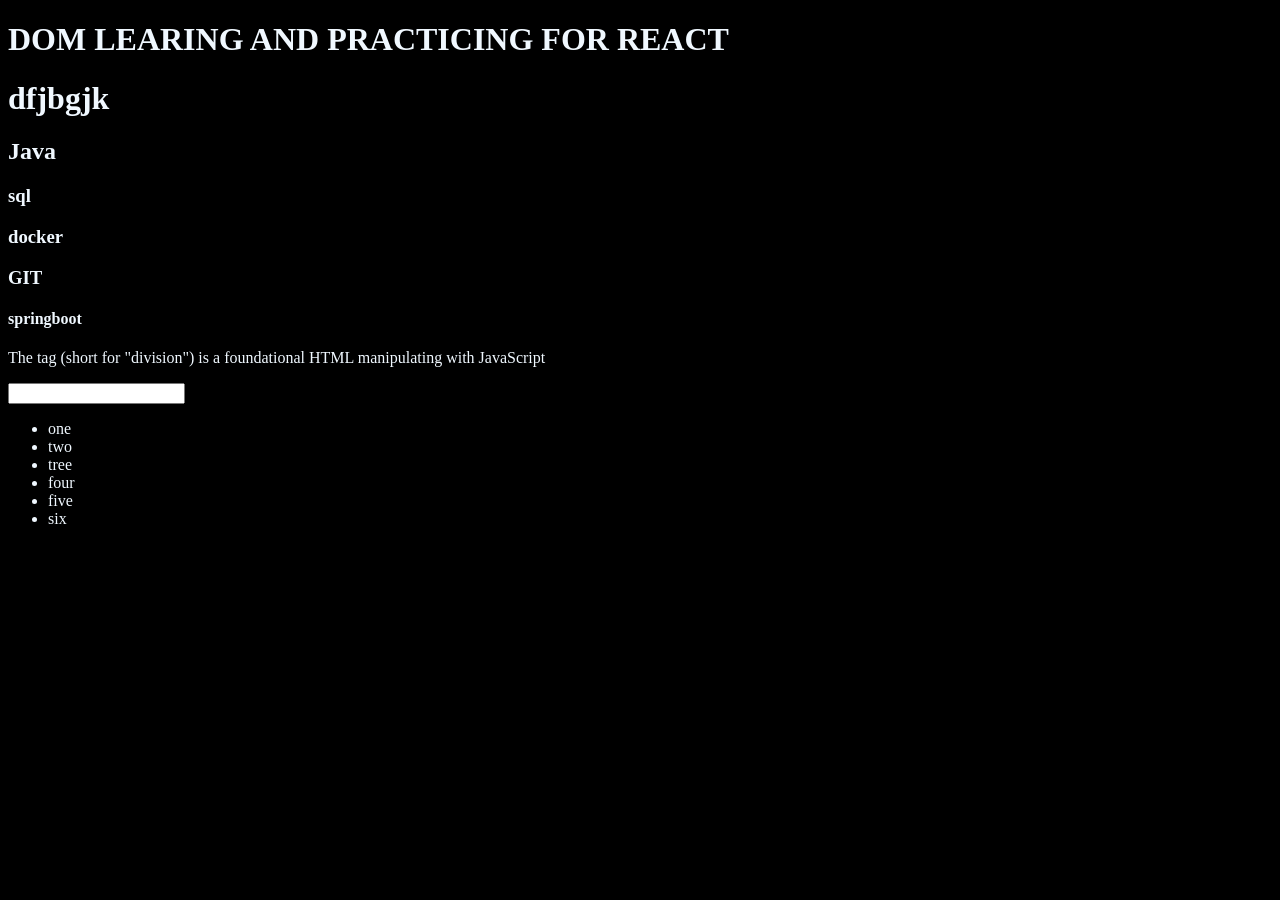
<file: DOM/index.html>
<!DOCTYPE html>
<html lang="en">
<head>
    <meta charset="UTF-8">
    <title>Dom Learning PRAC</title>

    <style>
        .bg{
            background-color: black;
            color: aliceblue;
        }
    </style>

</head>
<body class="bg">

    <div>
        <h1 id="title" class="heading">DOM LEARING AND  <span style="display: none;">KRISHNA </span>PRACTICING FOR REACT</h1>

        <h1 class="DSA">dfjbgjk</h1>
        <h2 class="DSA">Java</h2>
        <h3 class="DSA">sql</h3>
        <h3 class="DSA">docker</h3>
                <h3>GIT</h3>

        <h4>springboot</h4>

        <p>The tag (short for "division") is a foundational HTML  manipulating with JavaScript</p>

        <input type="password">

        <ul>
            <li class="list">one</li>
            <li class="list">two</li>
            <li class="list">tree</li>
            <li class="list">four</li>
            <li class="list">five</li>
            <li class="list">six</li>
        </ul>
 
    </div>

    
</body>
</html>
</file>
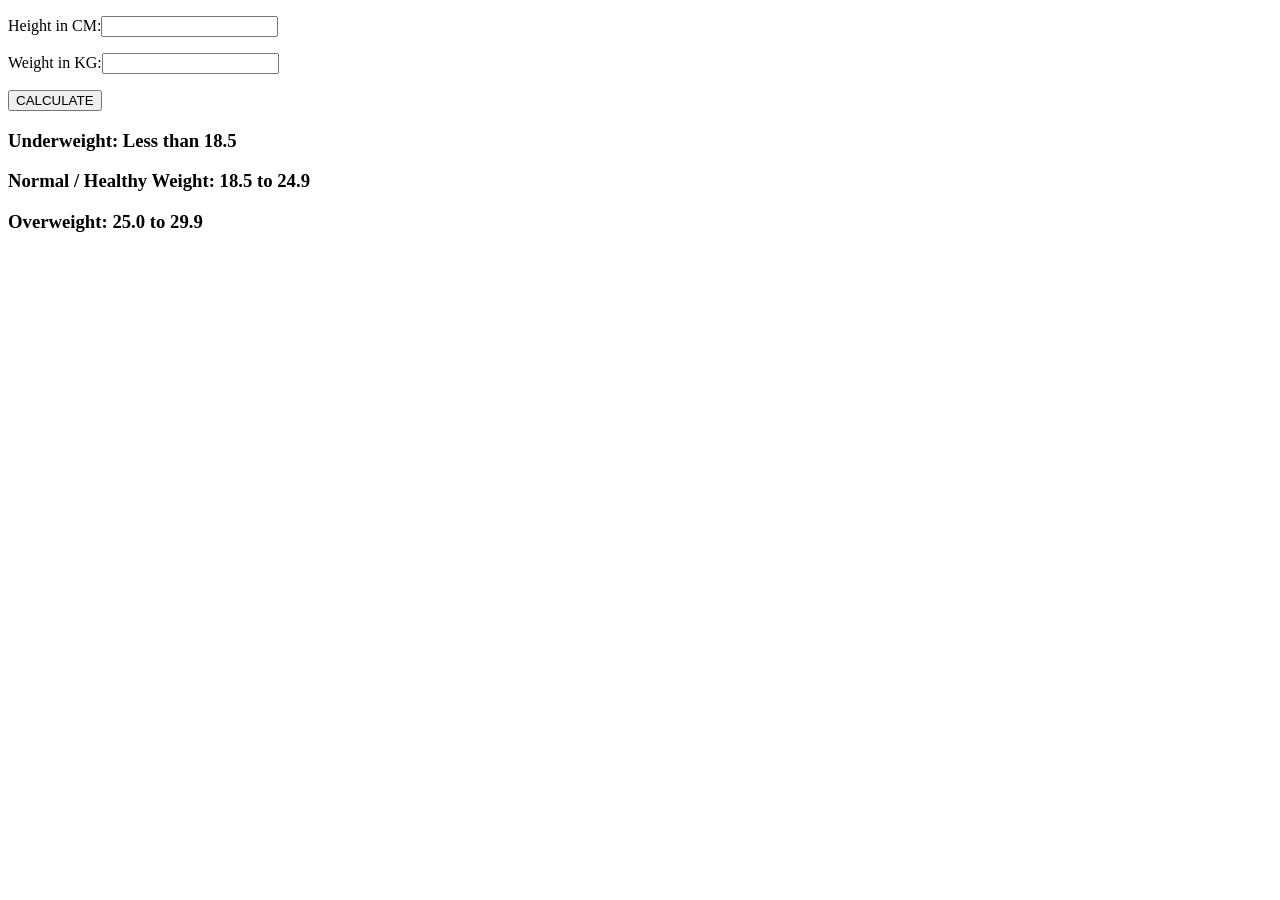
<file: BMI Calculator/bmi.html>
<!DOCTYPE html>
<html lang="en">
<head>
    <meta charset="UTF-8">
    <meta name="viewport" content="width=device-width, initial-scale=1.0">
    <title>BMI CALCULATOR</title>
</head>
<body>
    <div>
    <form>
        <p><label for="Height">Height in CM:</label><input type="text" id="Height"/></p>
        <p><label for="Weight">Weight in KG:</label><input type="text" id="Weight"/></p>
        <button type="submit">CALCULATE</button>
        <div id="results"></div>
    <div id="weight-guide">
        <h3>Underweight: Less than 18.5</h3>
<h3>Normal / Healthy Weight: 18.5 to 24.9</h3>
<h3>Overweight: 25.0 to 29.9</h3>
    </div>
 </form>
    </div>
</body>
<script src="bmi.js"> </script>

</html>
</file>
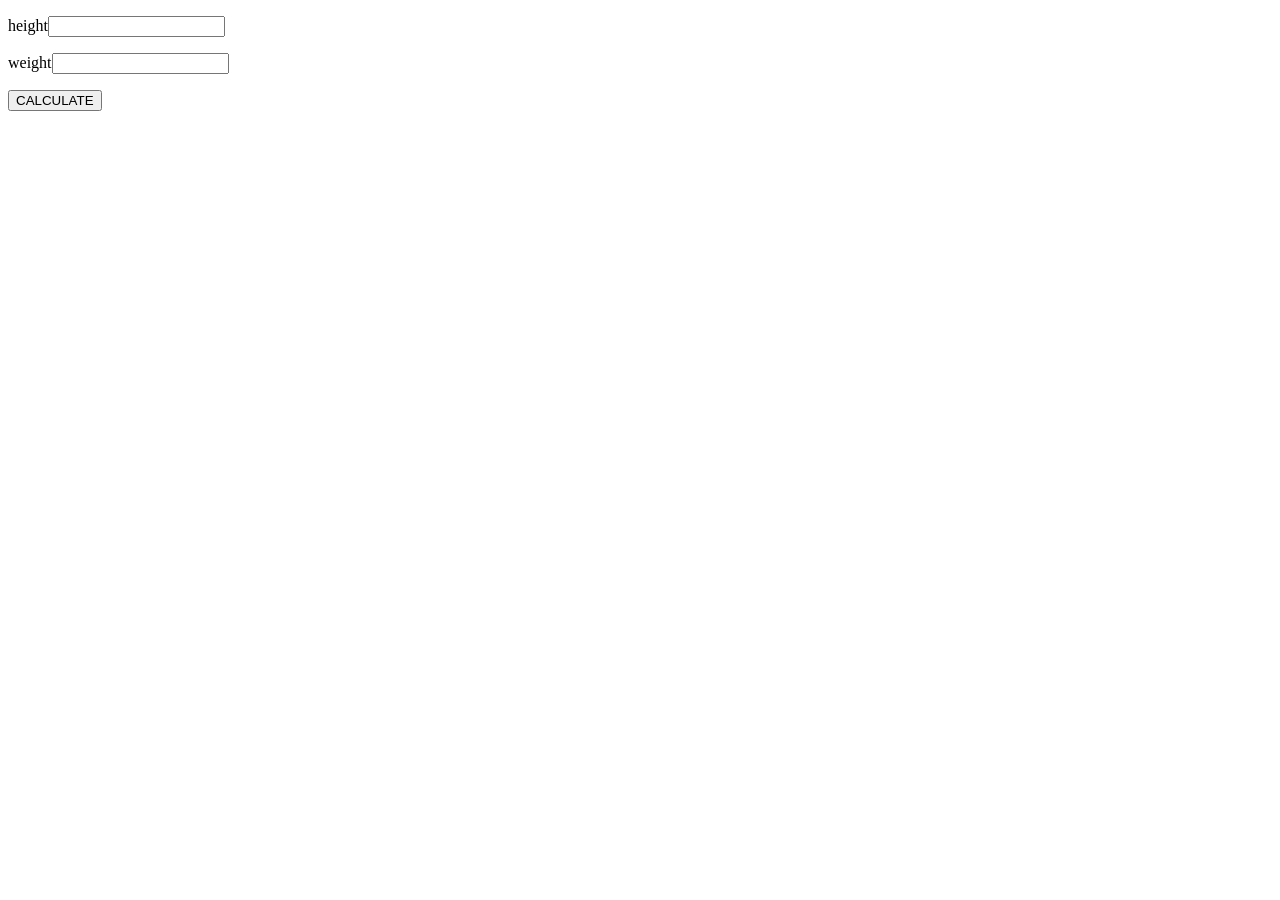
<file: bmiprac/bmiprac.html>
<!DOCTYPE html>
<html lang="en">
<head>
    <meta charset="UTF-8">
    <meta name="viewport" content="width=device-width, initial-scale=1.0">
    <title>BMIPRAC</title>
</head>
<body>
    <form>
    <p><label for="height">height</label><input type="text" id="height"></p>
    <p><label for="weight">weight</label><input type="text" id="weight"></p>
    <button>CALCULATE</button>

    <div id="results"></div>
     
</form>
    
</body>

<script src="bmiprac.js"></script>

</html>
</file>
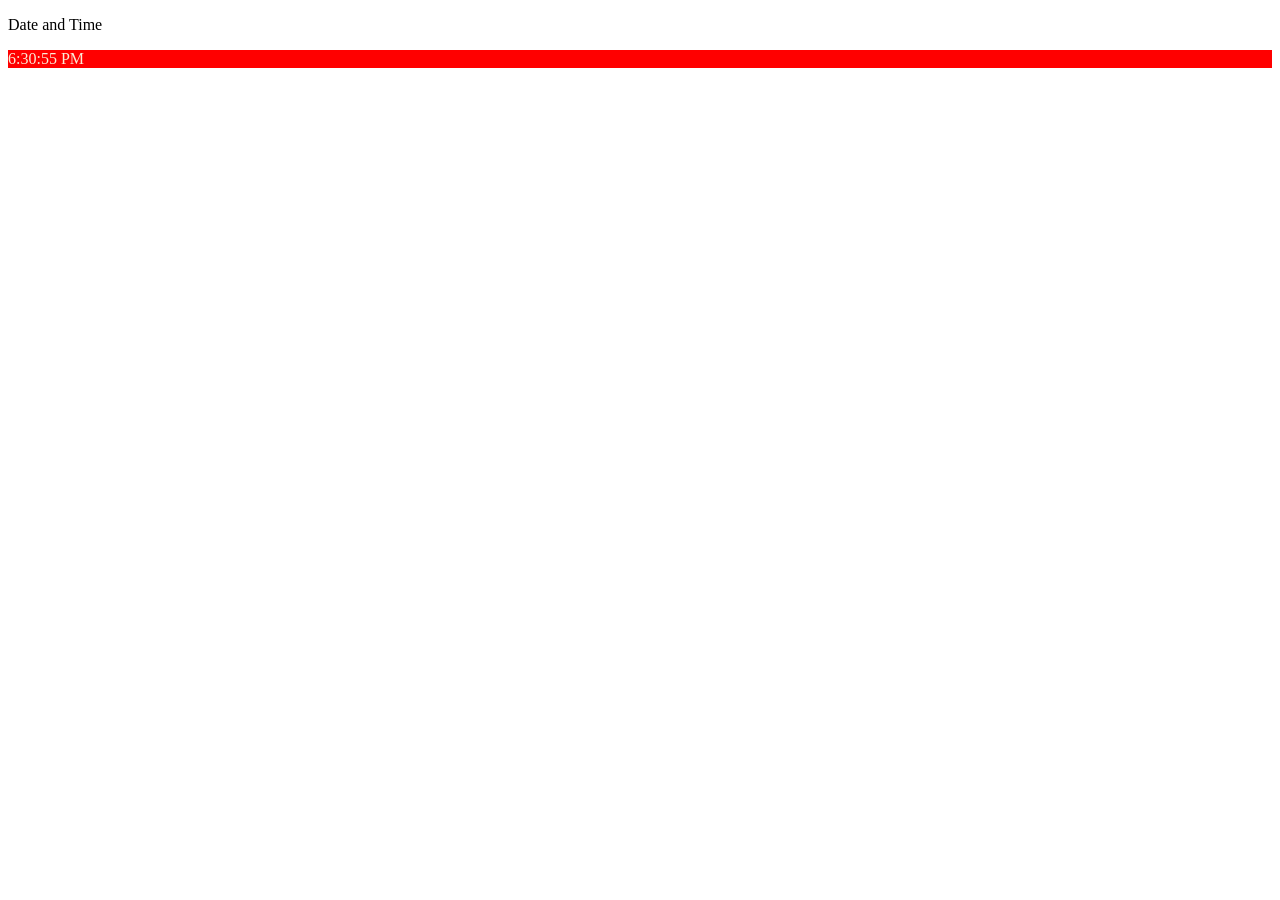
<file: cloclprac/clockprac.html>
<!DOCTYPE html>
<html lang="en">
<head>
    <meta charset="UTF-8">
    <meta name="viewport" content="width=device-width, initial-scale=1.0">
    <link rel="stylesheet" href="clockprac.css">
    <title>Clock Practice</title>
</head>
<body>

        <p>Date and Time</p>
        <div id="clock"></div>

</body>
<script  src="clockprac.js"></script>
</html>
</file>
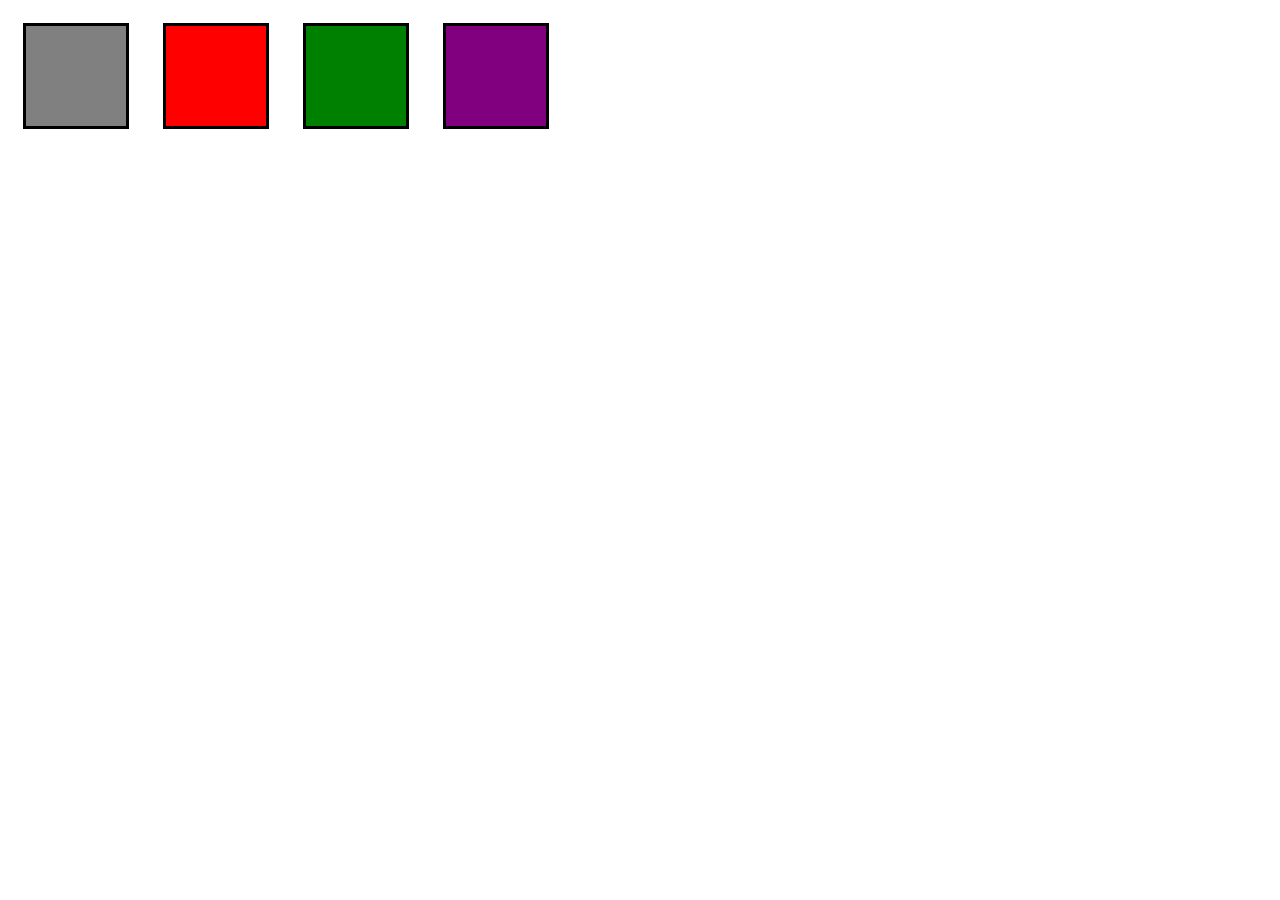
<file: DOM/colorchanger.html>
<!DOCTYPE html>
<html lang="en">
<head>
    <meta charset="UTF-8">
    <meta name="viewport" content="width=device-width, initial-scale=1.0">
    <title>Basic project practice</title>

<link rel="stylesheet" href="colorchanger.css">

</head>
<body>
    
    <span class="button" id="grey"></span>
       
    <span class="button" id="red"></span>

    <span class="button" id="green"></span>

    <span class="button" id="purple"></span>

<script src="colorchanger.js"></script>        
    
</body>
</html>
</file>
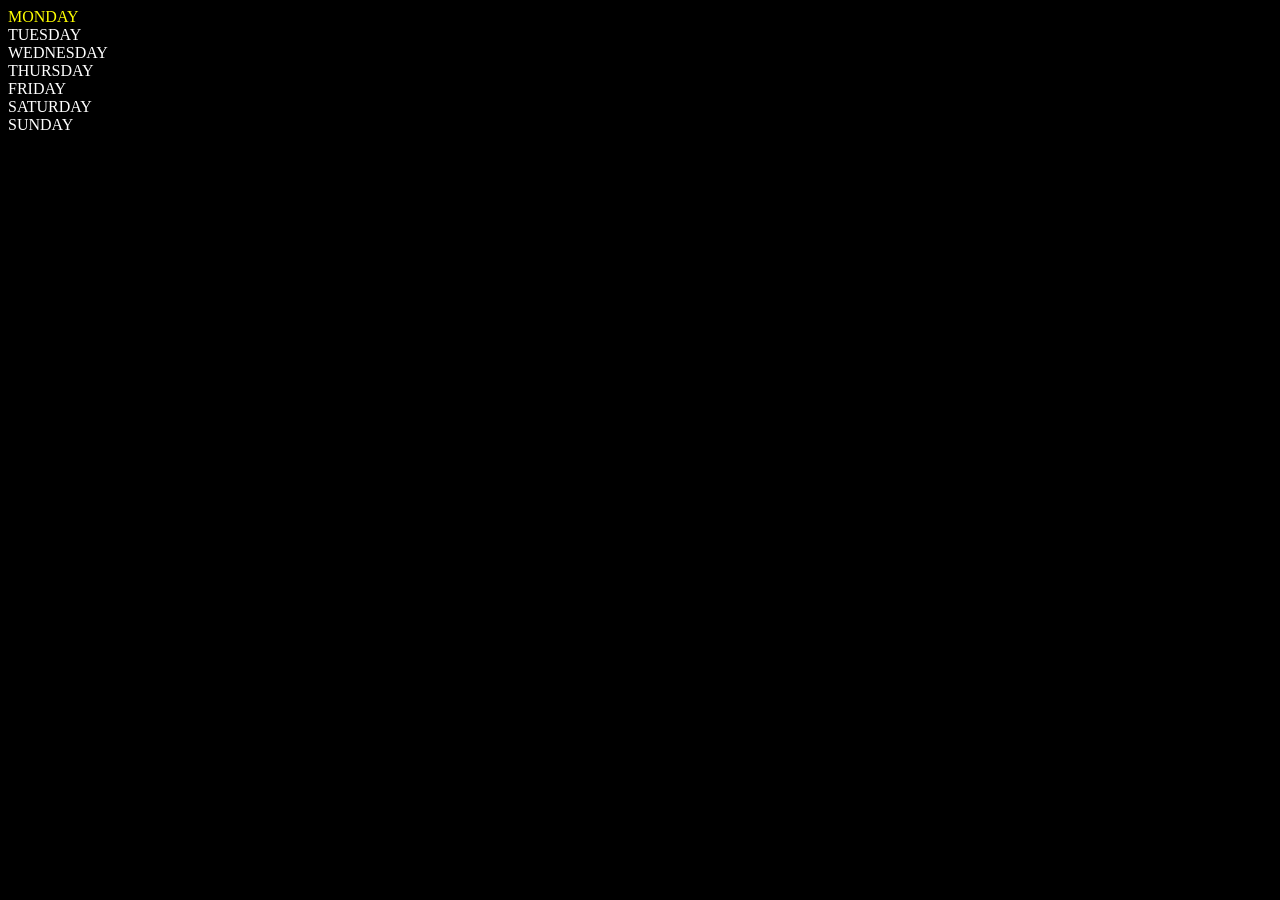
<file: DOM/dom.html>
<!DOCTYPE html>
<html lang="en">
<head>
    <meta charset="UTF-8">
    <meta name="viewport" content="width=device-width, initial-scale=1.0">
    <title>DOM</title>
</head>
<body style="background-color: black; color: white;">

    <div class="parent">
        <div class="day">MONDAY</div>
        <div class="day">TUESDAY</div>
        <div class="day">WEDNESDAY</div>
        <div class="day">THURSDAY</div>
        <div class="day">FRIDAY</div>
        <div class="day">SATURDAY</div>
        <div class="day">SUNDAY</div>

    </div>
   
</body>

<script>
    const parent=document.querySelector('.parent')
    // console.log(parent);
    // console.log(parent.children);
    // console.log(parent.children[1].innerHTML);

    // for(let i=0;i<parent.children.length;i++){
    //     console.log(parent.children[i].innerHTML);
    // }
    parent.children[0].style.color="yellow";
    console.log(parent.firstElementChild);
     console.log(parent.lastElementChild);

     const dayOne=document.querySelector('.day')
     console.log(dayOne);
    //  console.log(dayOne.parentElement);
    console.log(dayOne.nextElementSibling);

    console.log("NODES: ",parent.childNodes);
</script>

</html>
</file>
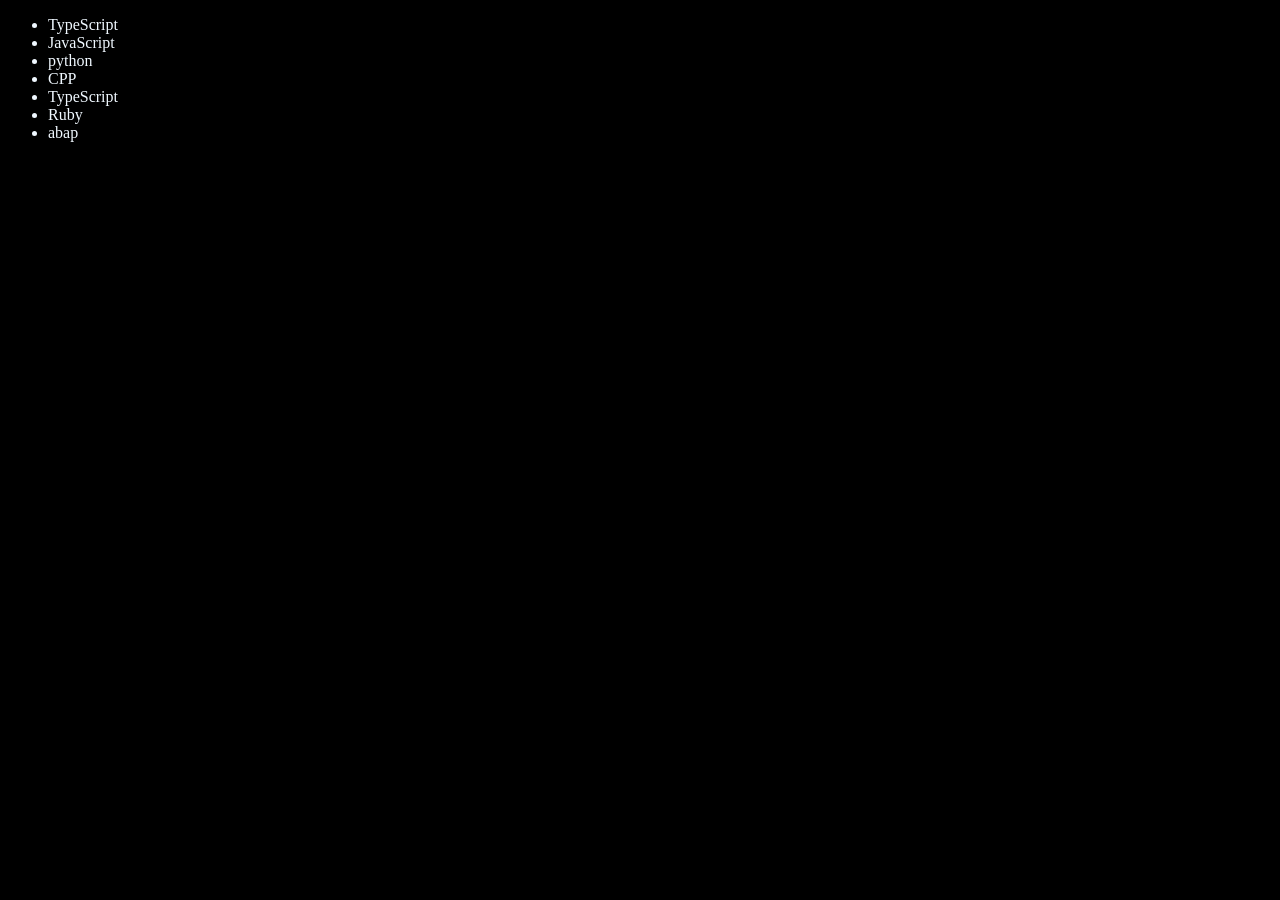
<file: DOM/DOMEDIT.html>
<!DOCTYPE html>
<html lang="en">
<head>
    <meta charset="UTF-8">
    <meta name="viewport" content="width=device-width, initial-scale=1.0">
    <title>DOM PRAC</title>
</head>
<body style="background-color: black; color: aliceblue;">
        <ul class="skills">
    <li>Java</li>            
    <li>JavaScript </li>            
            </ul>
</body>


<script>
        function addLanguage(langName){
           const li= document.createElement('li');
           li.innerHTML=`${langName}`
           document.querySelector('.skills').appendChild(li)
        } 
        addLanguage("python")
        addLanguage("CPP")
        addLanguage("TypeScript")
        addLanguage("Ruby")

        function addOptiLangauge(langName){
            const li=document.createElement('li')
            li.appendChild(document.createTextNode(langName))
            document.querySelector('.skills').appendChild(li)
        }
        addOptiLangauge('abap')
        addOptiLangauge('c')

        const secondLang = document.querySelector("li:nth-child(2)")
        console.log(secondLang)


        //edit
        const firstLang=document.querySelector("li:first-child")
        firstLang.outerHTML='<li>TypeScript</li>'

        //remove
        const lastLang=document.querySelector('li:last-child')
        lastLang.remove()


</script>

</html>
</file>
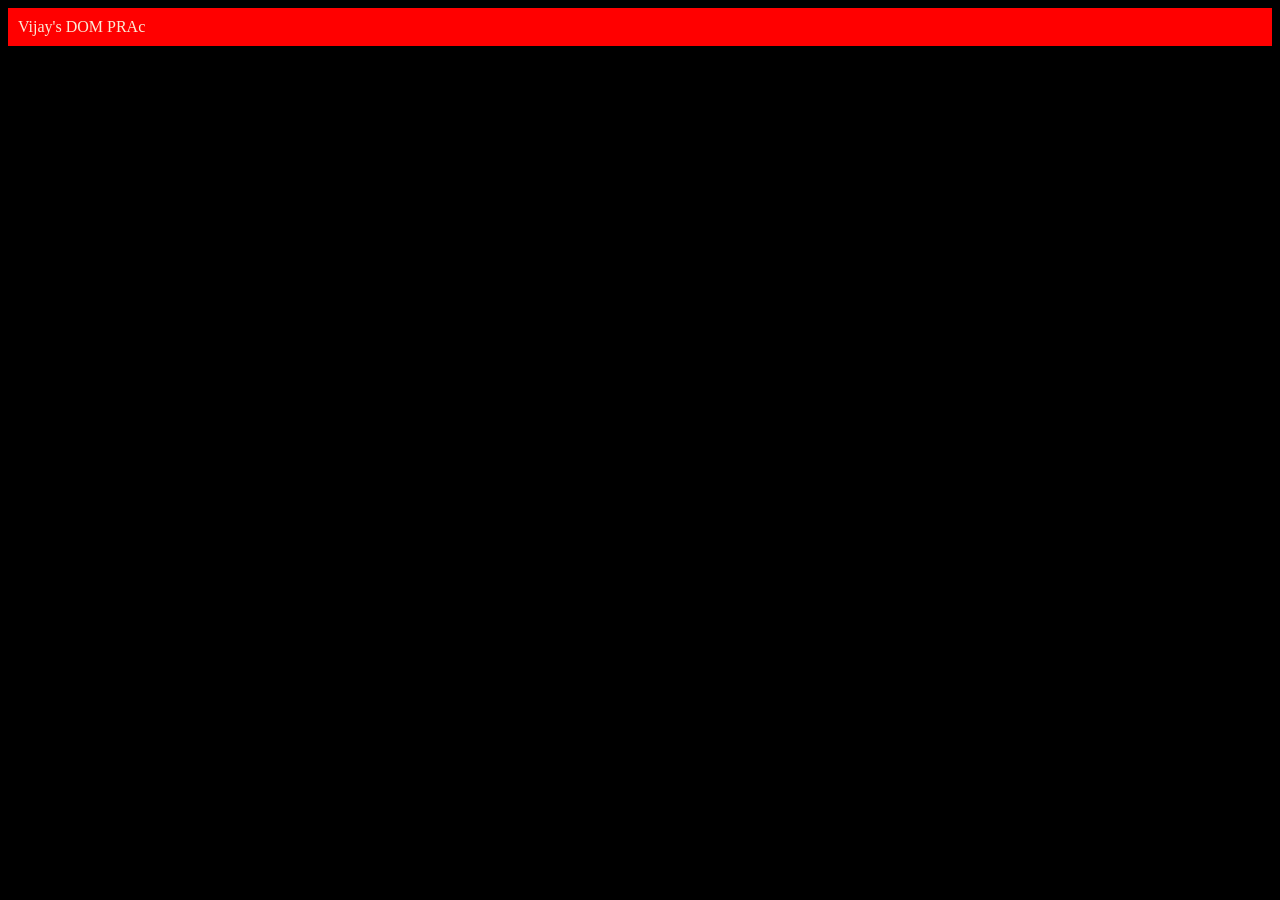
<file: DOM/three.html>
<!DOCTYPE html>
<html lang="en">
<head>
    <meta charset="UTF-8">
    <meta name="viewport" content="width=device-width, initial-scale=1.0">
    <title>DOM PRAC</title>
</head>
<body style="background-color: black; color:antiquewhite;">
    
</body>

<script>
  const div=document.createElement('div')
  console.log(div);
  div.className="main"
  div.id=Math.round(Math.random()*10+1)
  div.setAttribute("title","THE DOM")
  div.style.backgroundColor="RED"
  div.style.padding="10px"
//   div.innerHTML="Vijay's JS PRAC"
 const addText=document.createTextNode("Vijay's DOM PRAc")
div.appendChild(addText)
document.body.appendChild(div)

// const h1=document.createElement('h1')
// h1.className="h1class"
// h1.id="2"
// h1.setAttribute("title","THETITLE")
// h1.style.backgroundColor="blue"
// h1.style.padding="10px"
// h1.textContent="KRishna'a DOM PRaC"
// document.body.appendChild(h1);



</script>
</html>
</file>
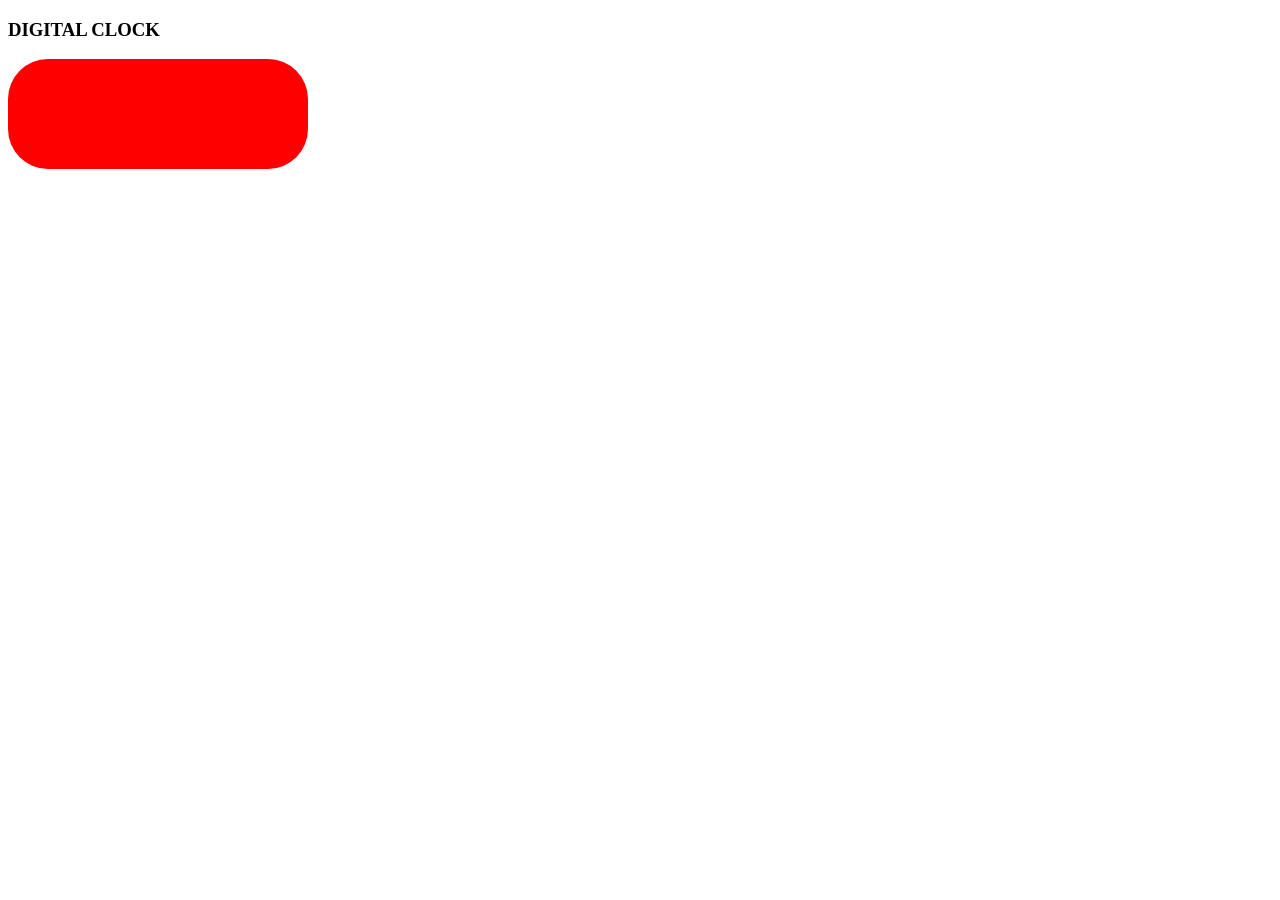
<file: bmiprac/DigitalClock/clock.html>
<!DOCTYPE html>
<html lang="en">
<head>
    <meta charset="UTF-8">
    <meta name="viewport" content="width=device-width, initial-scale=1.0">
    <title>Digital CLOCK</title>
    <link rel="stylesheet" href="clock.css">
</head>
<body>

    <h3>DIGITAL CLOCK</h3>
    <div id="clock"></div>

    
</body>
<script src="clock.js"></script>
</html>
</file>
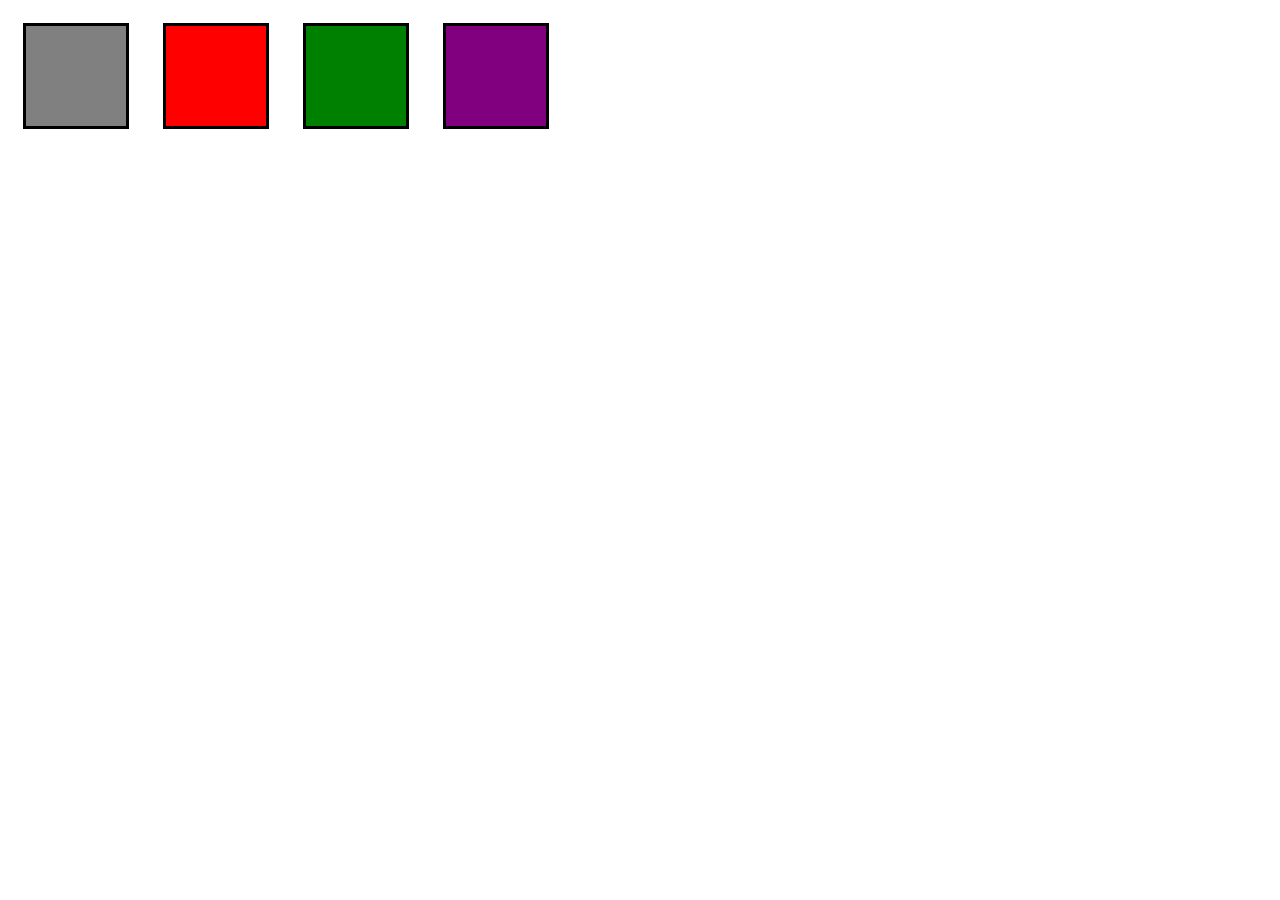
<file: DOM/colorchnager/colorchanger.html>
<!DOCTYPE html>
<html lang="en">
<head>
    <meta charset="UTF-8">
    <meta name="viewport" content="width=device-width, initial-scale=1.0">
    <title>Basic project practice</title>

<link rel="stylesheet" href="colorchanger.css">

</head>
<body>
    
    <span class="button" id="grey"></span>
       
    <span class="button" id="red"></span>

    <span class="button" id="green"></span>

    <span class="button" id="purple"></span>

    

<script src="colorchanger.js"></script>        
    
</body>
</html>
</file>
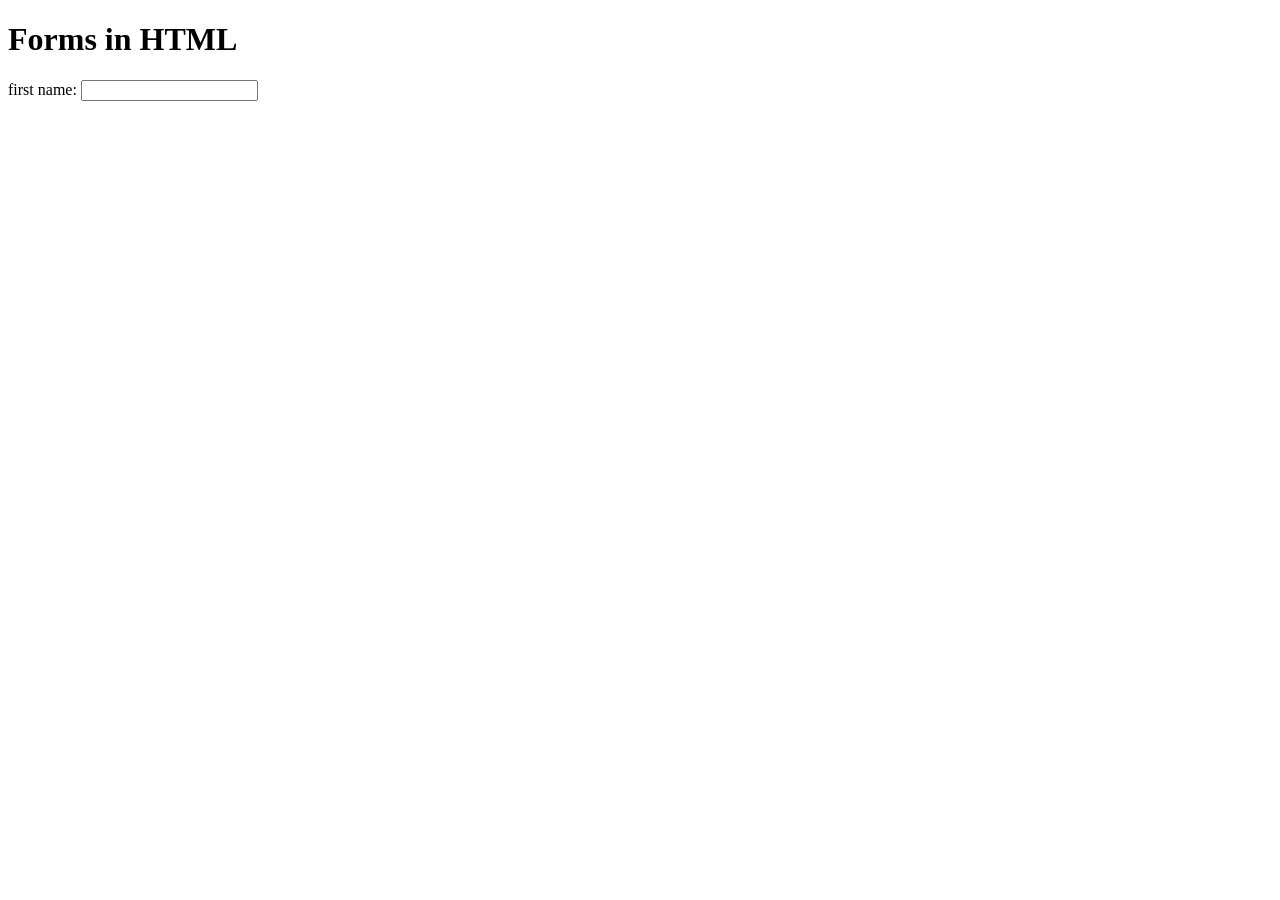
<file: DOM/forms/formsone.html>
<!DOCTYPE html>
<html lang="en">
<head>
    <meta charset="UTF-8">
    <meta name="viewport" content="width=device-width, initial-scale=1.0">
    <title>Forms</title>
</head>
<body>

    <h1>Forms in HTML</h1>

    <form> 
        
    <label for="fname">first name:</label>
    <input type="text" id="fname" name="fname" placeholder="        ">
        
    </form>
    
</body>
</html>
</file>
<file: cloclprac/clockprac.css>
#clock{
        background-color: red;
        color: antiquewhite;
        padding: 30;
        
    }
</file>
<file: DOM/colorchanger.css>
.button{
    display: inline-block;
    width: 100px;
    height: 100px;
    border: 3px solid black;
    margin: 15px;
}

#grey{
    background-color: grey;

}

#red{
    background-color: red;
}

#green{
    background-color: green;
}

#purple{
    background-color: purple;
}
</file>
<file: bmiprac/DigitalClock/clock.css>
#clock{
        height: 10px;
        width: 200px;
        padding-right: 90;
        padding: 50px;
        border-radius: 40px;
        letter-spacing: 10px;
        color: yellow;
        background-color: red;

}
</file>
<file: DOM/colorchnager/colorchanger.css>
.button{
    display: inline-block;
    width: 100px;
    height: 100px;
    border: 3px solid black;
    margin: 15px;
}

#grey{
    background-color: grey;

}

#red{
    background-color: red;
}

#green{
    background-color: green;
}

#purple{
    background-color: purple;
}
</file>
